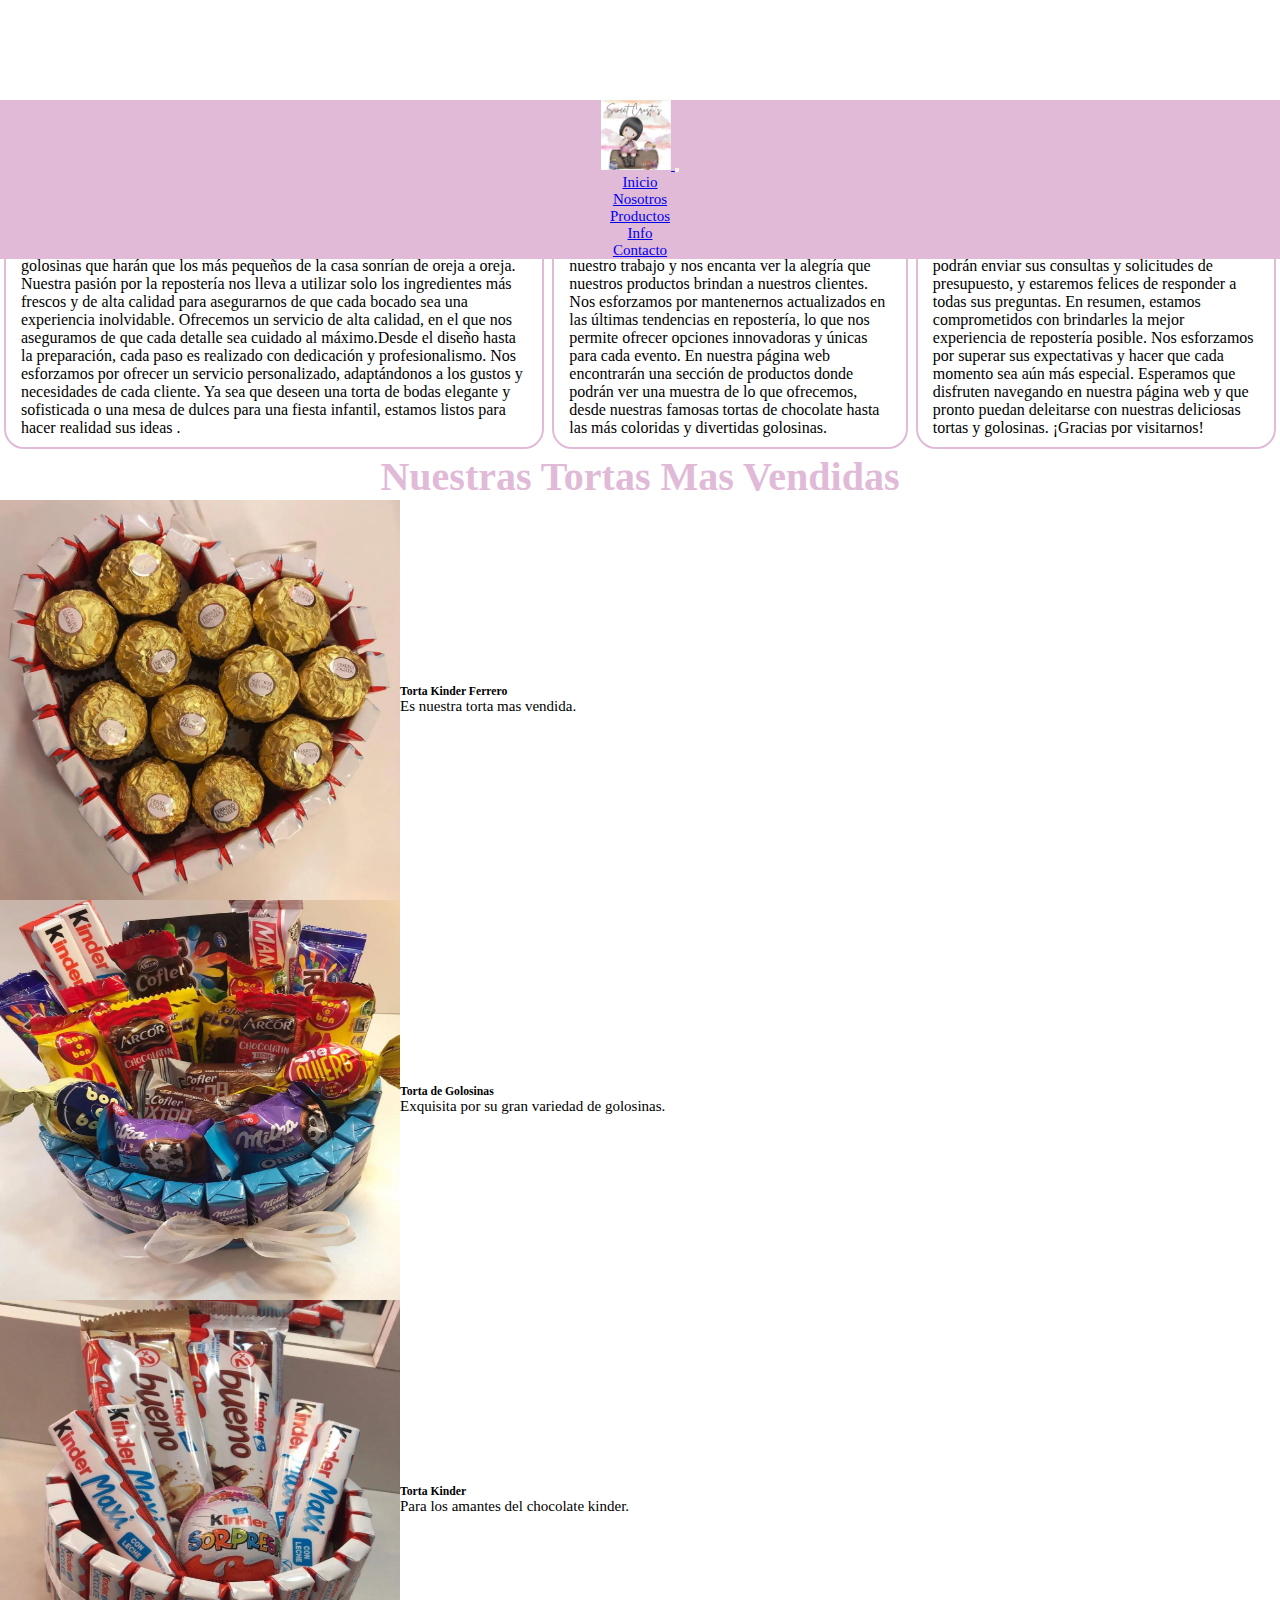
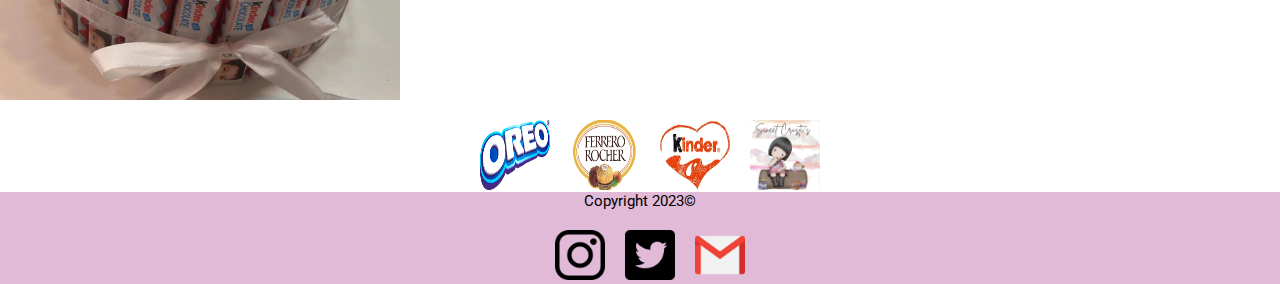
<file: index.html>
<!DOCTYPE html>
<html lang="en">
<head>
    <meta charset="UTF-8">
    <meta http-equiv="X-UA-Compatible" content="IE=edge">
    <meta name="viewport" content="width=device-width, initial-scale=1.0">
    <meta name="description" content="Emprendimiento de tortas y golosinas de Jonathan">
    <meta name="keywords" content="Tortas, Dulces, Golosinas, Dulces artesanales, Postres">
    <title>Sweet Cristis</title>

    <!-- favicon -->

    <link rel="icon" type="image/png" sizes="32x32" href="./Favicon/favicon-32x32.png">

    <!-- Google Fonts -->
    <link rel="preconnect" href="https://fonts.googleapis.com">
    <link rel="preconnect" href="https://fonts.gstatic.com" crossorigin>
    <link href="https://fonts.googleapis.com/css2?family=Roboto&display=swap" rel="stylesheet">

    <!-- Bootstrap -->
    <link href="https://cdn.jsdelivr.net/npm/bootstrap@5.3.0-alpha1/dist/css/bootstrap.min.css" rel="stylesheet" integrity="sha384-GLhlTQ8iRABdZLl6O3oVMWSktQOp6b7In1Zl3/Jr59b6EGGoI1aFkw7cmDA6j6gD" crossorigin="anonymous">
    
    <!-- Css Main -->
    <link rel="stylesheet" href="./css/styles.css">
</head>
<body class="container-fluid">
    <header class="row header--container">
        <nav class="navbar navbar-expand-lg body-tertiary nav--style">
            <div class="container-fluid">
                <a class="navbar-brand" href="/index.html">
                    <img src="./img/Sweet.webp" alt="sweet cristis logo" class="logo">
                </a>
                <button class="navbar-toggler" type="button" data-bs-toggle="collapse" data-bs-target="#navbarNav" aria-controls="navbarNav" aria-expanded="false" aria-label="Toggle navigation">
                    <span class="navbar-toggler-icon"></span>
                </button>
                <div class="collapse navbar-collapse" id="navbarNav">
                    <ul class="navbar-nav">
                    <li class="nav-item">
                        <a class="nav-link active" aria-current="page" href="./index.html">Inicio</a>
                    </li>
                    <li class="nav-item">
                        <a class="nav-link" href="./pages/nosotros.html">Nosotros</a>
                    </li>
                    <li class="nav-item">
                        <a class="nav-link" href="./pages/productos.html">Productos</a>
                    </li>
                    <li class="nav-item">
                        <a class="nav-link" href="./pages/info.html">Info</a>
                    </li>
                    <li class="nav-item">
                        <a class="nav-link" href="./pages/contacto.html">Contacto</a>
                    </li>
                    </ul>
                </div>
            </div>
        </nav>
    </header>
        <main class="row">  
            <section class="row index--section">
                <h1>Bienvenidos</h1>
                <article class="col-xxl-12 col-xl-12 col-lg-12 col-md-12 col-sm-12 flex--container">
                    <div  class="col-xxl-4 col-xl-4 col-lg-4 col-md-12 col-sm-12 text--div">
                        <p>
                        Bienvenidos a nuestra página web dedicada a la repostería creativa y deliciosa. Nos enorgullece presentarles nuestro emprendimiento de tortas y golosinas, donde podrán encontrar una amplia variedad de opciones para satisfacer su antojo dulce. Desde tortas personalizadas para cualquier ocasión hasta golosinas que harán que los más pequeños de la casa sonrían de oreja a oreja. Nuestra pasión por la repostería nos lleva a utilizar solo los ingredientes más frescos y de alta calidad para asegurarnos de que cada bocado sea una experiencia inolvidable.
                        Ofrecemos un servicio de alta calidad, en el que nos aseguramos de que cada detalle sea cuidado al máximo.Desde el diseño hasta la preparación, cada paso es realizado con dedicación y profesionalismo. Nos esforzamos por ofrecer un servicio personalizado, adaptándonos a los gustos y necesidades de cada cliente. Ya sea que deseen una torta de bodas elegante y sofisticada o una mesa de dulces para una fiesta infantil, estamos listos para hacer realidad sus ideas     .
                        </p>
                    </div>
                    <div  class="col-xxl-4 col-xl-4 col-lg-4 col-md-12 col-sm-12 text--div">
                        <p>
                        Nuestro equipo de trabajo está conformado por expertos en el área de la repostería, quienes cuentan con años de experiencia en la creación de tortas y golosinas deliciosas. Nos apasiona nuestro trabajo y nos encanta ver la alegría que nuestros productos brindan a nuestros clientes. Nos esforzamos por mantenernos actualizados en las últimas tendencias en repostería, lo que nos permite ofrecer opciones innovadoras y únicas para cada evento.
                        En nuestra página web encontrarán una sección de productos donde podrán ver una muestra de lo que ofrecemos, desde nuestras famosas tortas de chocolate hasta las más coloridas y divertidas golosinas.
                        </p>
                    </div>
                    <div  class="col-xxl-4 col-xl-4 col-lg-4 col-md-12 col-sm-12 text--div">
                        <p>
                        Además, en nuestra sección de servicios podrán conocer en detalle todo lo que ofrecemos, desde la decoración hasta la entrega a domicilio. También contamos con una sección de contacto, donde podrán enviar sus consultas y solicitudes de presupuesto, y estaremos felices de responder a todas sus preguntas.
                        En resumen, estamos comprometidos con brindarles la mejor experiencia de repostería posible. Nos esforzamos por superar sus expectativas y hacer que cada momento sea aún más especial. Esperamos que disfruten navegando en nuestra página web y que pronto puedan deleitarse con nuestras deliciosas tortas y golosinas. ¡Gracias por visitarnos!
                        </p>
                    </div>
                </article>
            </section>
            <section class="row">  
                <h2>Nuestras Tortas Mas Vendidas</h2>
                <article class="col-xxl-4 col-xl-4 col-lg-4 col-md-6 col-sm-12 mt-3">
                    <div class="card">
                        <div class="div--card">
                            <img src="./img/torta.webp" class="card-img-top" alt="Torta kinder ferrero">
                        </div>
                        <div class="card-body">
                            <h3 class="card-title">Torta Kinder Ferrero</h3>
                            <p class="card-text">Es nuestra torta mas vendida.</p>
                        </div>
                    </div>
                </article>
                <article  class="col-xxl-4 col-xl-4 col-lg-4 col-md-6 col-sm-12 mt-3">
                    <div class="card">
                        <div class="div--card">
                            <img src="./img/torta1.webp" class="card-img-top" alt="Torta de golosinas">
                        </div>
                        <div class="card-body">
                            <h3 class="card-title">Torta de Golosinas</h3>
                            <p class="card-text">Exquisita por su gran variedad de golosinas.</p>
                        </div>
                    </div>
                </article>
                <article  class="col-xxl-4 col-xl-4 col-lg-4 col-md-12 mt-3">
                    <div class="card">
                        <div class="div--card">
                            <img src="./img/torta2.webp" class="card-img-top" alt="Torta kinder">
                        </div>
                        <div class="card-body">
                            <h3 class="card-title">Torta Kinder</h3>
                            <p class="card-text">Para los amantes del chocolate kinder.</p>
                        </div>
                    </div>
                </article>
            </section>
            <section class="row">
                <article class="col-xxl-12 col-xl-12 col-lg-12 col-md-12">
                    <ul class="img--container">
                        <li class="img--section"><img src="./img/oreo-logo.webp" alt="logo oreo" class="oreo"></a></li>
                        <li class="img--section"><img src="./img/Ferrero-logo.webp" alt="logo ferrero" class="ferrero"></li>
                        <li class="img--section"><img src="./img/Kinder-logo.webp" alt="kinder loggio" class="kinder"></li>
                        <li class="img--section"><img src="./img/Sweet.webp" alt="Sweetcristis logo" class="sweet"></li>
                    </ul>
                </article>
            </section>
            </main>
            <footer class="row">
                <p class="copy">Copyright 2023©</p>
                <div class="col-xxl-12 col-xl-12 col-lg-12 col-md-12 div--footer">
                    <ul class="img_ul">
                        <li class="img_footer"><a href="https://www.instagram.com/" target="_blank"><img src="./img/Ig-logo.webp" alt="instagram loco" class="ig_logo"></a></li>
                        <li class="img_footer"><a href="https://twitter.com/" target="_blank"><img src="./img/Twitter-logo.webp" alt="twitter logo" class="tw_logo"></a></li>  
                        <li class="img_footer"><a href="https://www.google.com/intl/es-419/gmail/about/" target="_blank"><img src="./img/gmail_logo.webp" alt="gmail logo" class="gmail_logo"></a></li>
                    </ul>
                </div>
            </footer>
            <!-- Bootrstrap js -->
    <script src="https://cdn.jsdelivr.net/npm/bootstrap@5.3.0-alpha1/dist/js/bootstrap.bundle.min.js" integrity="sha384-w76AqPfDkMBDXo30jS1Sgez6pr3x5MlQ1ZAGC+nuZB+EYdgRZgiwxhTBTkF7CXvN" crossorigin="anonymous"></script>
</body> 
</html>
</file>
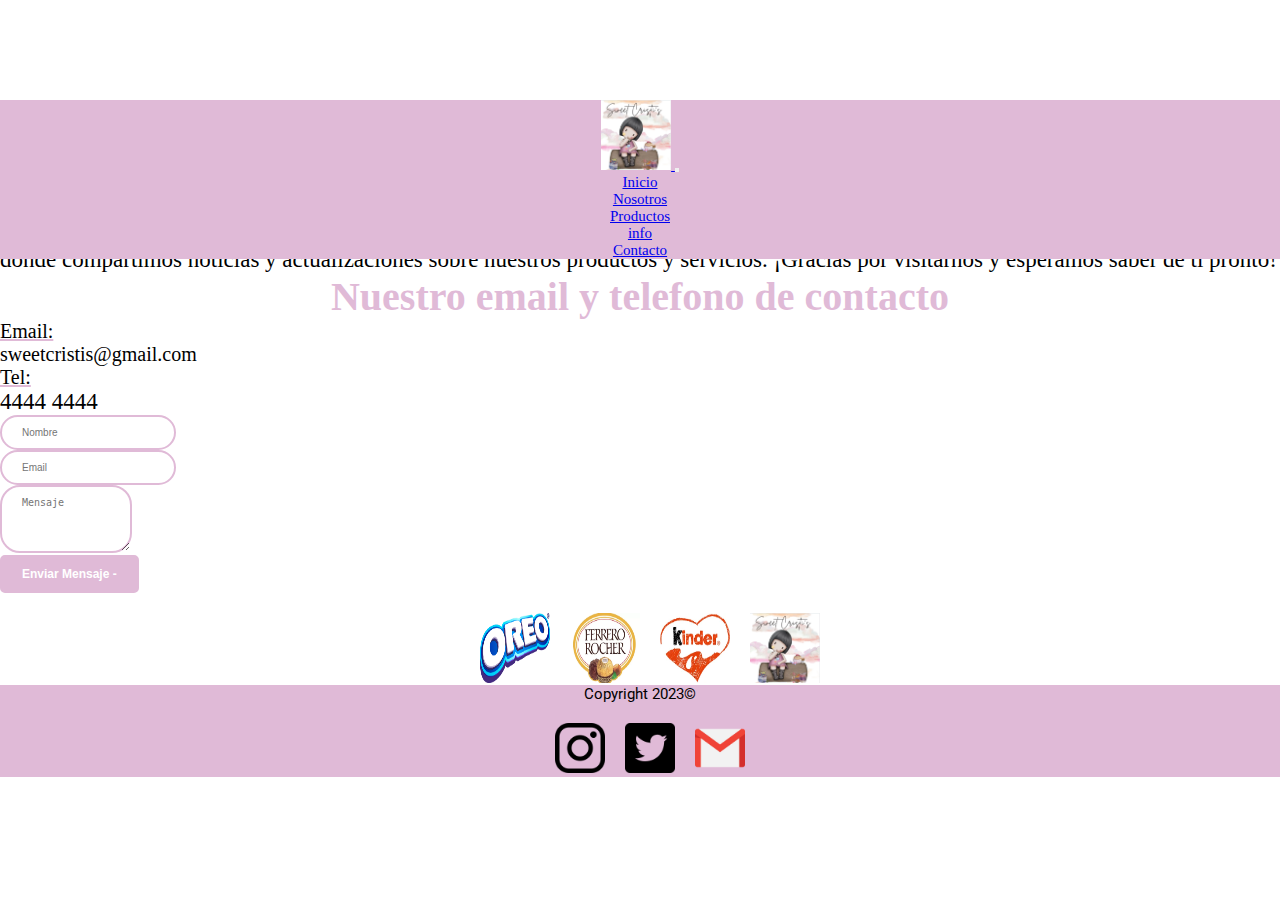
<file: pages/contacto.html>
<!DOCTYPE html>
<html lang="en">
<head>
    <meta charset="UTF-8">
    <meta http-equiv="X-UA-Compatible" content="IE=edge">
    <meta name="viewport" content="width=device-width, initial-scale=1.0">
    <meta name="description" content="Contacto, mail, numero y redes sociales del emprendimiento de tortas y golosinas de Jonathan">
    <meta name="keywords" content="Email, Contacto, Redes sociales, Gmail, Facebook, Twitter">
    <title>Contacto</title>

    <!-- favicon -->

    <link rel="icon" type="image/png" sizes="32x32" href="../Favicon/favicon-32x32.png">

    <!-- Google Fonts -->
    <link rel="preconnect" href="https://fonts.googleapis.com">
    <link rel="preconnect" href="https://fonts.gstatic.com" crossorigin>
    <link href="https://fonts.googleapis.com/css2?family=Roboto&display=swap" rel="stylesheet">

    <!-- Bootstrap -->
    <link href="https://cdn.jsdelivr.net/npm/bootstrap@5.3.0-alpha1/dist/css/bootstrap.min.css" rel="stylesheet" integrity="sha384-GLhlTQ8iRABdZLl6O3oVMWSktQOp6b7In1Zl3/Jr59b6EGGoI1aFkw7cmDA6j6gD" crossorigin="anonymous">
    
    <!-- Css Main -->
    <link rel="stylesheet" href="../css/styles.css">
</head>
<body class="container-fluid">
    <header class="row header--container">
        <nav class="navbar navbar-expand-lg body-tertiary nav--style">
            <div class="container-fluid">
                <a class="navbar-brand" href="/index.html">
                    <img src="../img/Sweet.webp" alt="sweet cristis logo" class="logo">
                </a>
                <button class="navbar-toggler" type="button" data-bs-toggle="collapse" data-bs-target="#navbarNav" aria-controls="navbarNav" aria-expanded="false" aria-label="Toggle navigation">
                    <span class="navbar-toggler-icon"></span>
                </button>
                <div class="collapse navbar-collapse" id="navbarNav">
                    <ul class="navbar-nav">
                    <li class="nav-item">
                        <a class="nav-link" href="../index.html">Inicio</a>
                    </li>
                    <li class="nav-item">
                        <a class="nav-link" href="./nosotros.html">Nosotros</a>
                    </li>
                    <li class="nav-item">
                        <a class="nav-link" href="./productos.html">Productos</a>
                    </li>
                    <li class="nav-item">
                        <a class="nav-link" href="./info.html">info</a>
                    </li>
                    <li class="nav-item">
                        <a class="nav-link active" aria-current="page" href="./contacto.html">Contacto</a>
                    </li>
                    </ul>
                </div>
            </div>
        </nav>
    </header>
    <main class="row">
        <section class="row index--section">
            <article class="col-xxl-12 col-xl-12 col-lg-12 col-md-12 col-sm-12">
                <h1>Contactate</h1>
                <p class="p--contacto">¡Hola Estamos encantados de que hayas visitado nuestra página web. Si tienes alguna pregunta, comentario o sugerencia, no dudes en ponerte en contacto con nosotros.
                    Puedes escribirnos a nuestro correo electrónico o llenar el formulario de contacto que se encuentra en nuestra página web. Nos aseguraremos de responder a tu mensaje lo antes posible.
                    También puedes encontrarnos en las redes sociales, donde compartimos noticias y actualizaciones sobre nuestros productos y servicios.
                    ¡Gracias por visitarnos y esperamos saber de ti pronto!</p>
                    <h2 class="sub--all"> Nuestro email y telefono de contacto </h2>
                    <p class="p--sub">Email:</p> 
                    <p class="p--contacto"></p>sweetcristis@gmail.com</p>
                    <p class="p--sub    ">Tel:</p>
                    <p class="p--contacto">4444 4444</p>
                <p>
                </p>
                </article>
        </section>
        <section class="row">
            <div class="col-xxl-12 col-xl-12 col-lg-12 col-md-12 col-sm-12">
                <input class="form-control" placeholder="Nombre" name="Name" id="Name" required="" type="text">
            </div>
            <div class="col-xxl-12 col-xl-12 col-lg-12 col-md-12 col-sm-12">
                <input class="form-control" placeholder="Email" name="Email" id="Email" required="" type="email">
            </div>
            <div class="col-xxl-12 col-xl-12 col-lg-12 col-md-12 col-sm-12">
                <textarea class="form-control" placeholder="Mensaje" name="Message" id="Message" cols="12" rows="4"></textarea>
            </div>
            <div class="form-group col-xxl-12 col-xl-12 col-lg-12 col-md-12 col-sm-12 text-center pt-15">                                               
                <button class="btn btn--primary btn--block buttonhov" type="submit"> <strong> Enviar Mensaje - </strong> </button>                                            
            </div>
        </section>
        <section class="row">
            <article class="col-xxl-12 col-xl-12 col-lg-12 col-md-12 col-sm-12">
                <ul class="img--container">
                    <li class="img--section"><img src="../img/oreo-logo.webp" alt="logo oreo" class="oreo"></a></li>
                    <li class="img--section"><img src="../img/Ferrero-logo.webp" alt="logo ferrero" class="ferrero"></li>
                    <li class="img--section"><img src="../img/Kinder-logo.webp" alt="kinder logo" class="kinder"></li>
                    <li class="img--section"><img src="../img/Sweet.webp" alt="Sweetcristis logo" class="sweet"></li>
                </ul>
            </article>
        </section>
    </main>
    <footer class="row">
        <p class="copy">Copyright 2023©</p>
        <div class="col-xxl-12 col-xl-12 col-lg-12 col-md-12 col-sm-12 div--footer">
            <ul class="img_ul">
                <li class="img_footer"><a href="https://www.instagram.com/" target="_blank"><img src="../img/Ig-logo.webp" alt="instagram logo" class="ig_logo"></a></li>
                <li class="img_footer"><a href="https://twitter.com/" target="_blank"><img src="../img/Twitter-logo.webp" alt="twitter logo" class="tw_logo"></a></li>  
                <li class="img_footer"><a href="https://www.google.com/intl/es-419/gmail/about/" target="_blank"><img src="../img/gmail_logo.webp" alt="gmail logo" class="gmail_logo"></a></li>
            </ul>
        </div>
    </footer>
    <!-- Bootrstrap js -->
    <script src="https://cdn.jsdelivr.net/npm/bootstrap@5.3.0-alpha1/dist/js/bootstrap.bundle.min.js" integrity="sha384-w76AqPfDkMBDXo30jS1Sgez6pr3x5MlQ1ZAGC+nuZB+EYdgRZgiwxhTBTkF7CXvN" crossorigin="anonymous"></script>
</body>
</html>
</file>
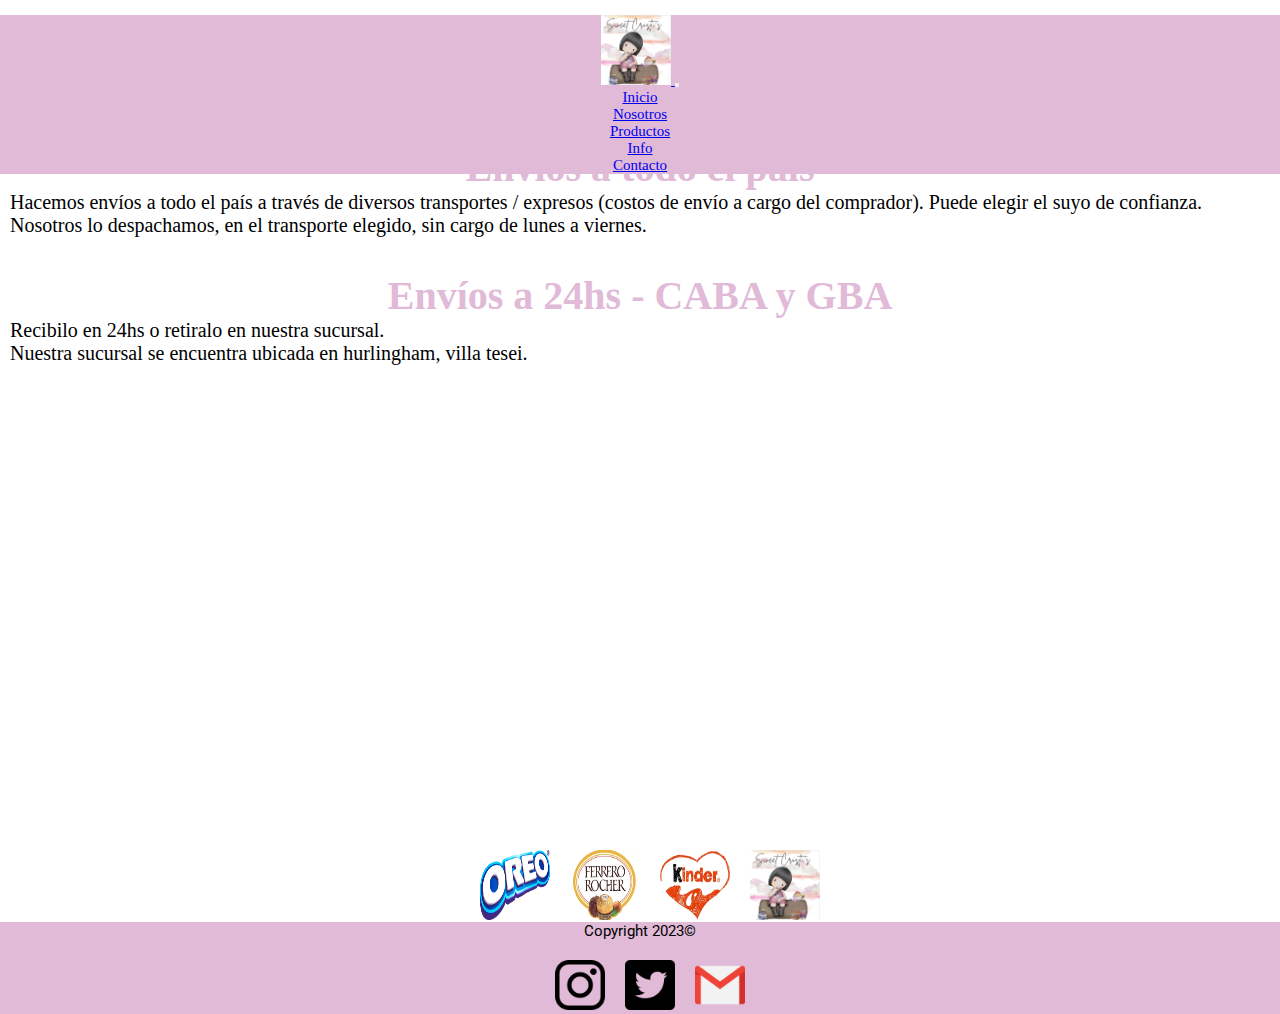
<file: pages/info.html>
<!DOCTYPE html>
<html lang="en">
<head>
    <meta charset="UTF-8">
    <meta http-equiv="X-UA-Compatible" content="IE=edge">
    <meta name="viewport" content="width=device-width, initial-scale=1.0">
    <meta name="description" content="Envios a buenos aires y gba,toda la informacion sobre envios del emprendimiento de tortas y golosinas de Jonathan">
    <meta name="keywords" content="Envios, Hurlingham, CABA, GBA, Transporte">
    <title>Info</title>

    <!-- favicon -->

    <link rel="icon" type="image/png" sizes="32x32" href="../Favicon/favicon-32x32.png">

    <!-- Google Fonts -->
    <link rel="preconnect" href="https://fonts.googleapis.com">
    <link rel="preconnect" href="https://fonts.gstatic.com" crossorigin>
    <link href="https://fonts.googleapis.com/css2?family=Roboto&display=swap" rel="stylesheet">

    <!-- Bootstrap -->
    <link href="https://cdn.jsdelivr.net/npm/bootstrap@5.3.0-alpha1/dist/css/bootstrap.min.css" rel="stylesheet" integrity="sha384-GLhlTQ8iRABdZLl6O3oVMWSktQOp6b7In1Zl3/Jr59b6EGGoI1aFkw7cmDA6j6gD" crossorigin="anonymous">
    
    <!-- Css Main -->
    <link rel="stylesheet" href="../css/styles.css">
</head>
<body class="container-fluid">
    <header class="row header--container">
        <nav class="navbar navbar-expand-lg body-tertiary nav--style">
            <div class="container-fluid">
                <a class="navbar-brand" href="/index.html">
                    <img src="../img/Sweet.webp" alt="sweet cristis logo" class="logo">
                </a>
                <button class="navbar-toggler" type="button" data-bs-toggle="collapse" data-bs-target="#navbarNav" aria-controls="navbarNav" aria-expanded="false" aria-label="Toggle navigation">
                    <span class="navbar-toggler-icon"></span>
                </button>
                <div class="collapse navbar-collapse" id="navbarNav">
                    <ul class="navbar-nav">
                    <li class="nav-item">
                        <a class="nav-link" href="../index.html">Inicio</a>
                    </li>
                    <li class="nav-item">
                        <a class="nav-link" href="./nosotros.html">Nosotros</a>
                    </li>
                    <li class="nav-item">
                        <a class="nav-link" href="./productos.html">Productos</a>
                    </li>
                    <li class="nav-item">
                        <a class="nav-link active" aria-current="page" href="./info.html">Info</a>
                    </li>
                    <li class="nav-item">
                        <a class="nav-link" href="./contacto.html">Contacto</a>
                    </li>
                    </ul>
                </div>
            </div>
        </nav>
        </header>
        <main class="row">
            <section class="row info--section">
                <h1 class="margin--h1">Envios</h1>
                <article class="col-xxl-12 col-xl-12 col-lg-12 col-md-12 col-sm-12">
                    <h2 class="text-start">Envíos a todo el país</h2>
                    <p>Hacemos envíos a todo el país a través de diversos transportes / expresos (costos de envío a cargo del comprador). Puede elegir el suyo de confianza. Nosotros lo despachamos, en el transporte elegido, sin cargo de lunes a viernes.</p>
                </article>
            </section>
            <section class="row info--section">
                <article class="col-xxl-12 col-xl-12 col-lg-12 col-md-12 col-sm-12 ">
                    <h2 class="text-start">Envíos a 24hs - CABA y GBA</h2>
                    <p>Recibilo en 24hs o retiralo en nuestra sucursal.</p>
                    <p>Nuestra sucursal se encuentra ubicada en hurlingham, villa tesei.</p>
                </article>
                <section class="row">
                    <article class="col-xxl-12 col-xl-12 col-lg-12 col-md-12 col-sm-12">
                        <div class="div--iframe">
                            <iframe src="https://www.google.com/maps/embed?pb=!1m18!1m12!1m3!1d3283.734469174958!2d-58.63545604890717!3d-34.610875380361705!2m3!1f0!2f0!3f0!3m2!1i1024!2i768!4f13.1!3m3!1m2!1s0x95bcb8d815e435f3%3A0x32c48c69ca33120d!2sAmanda%20Allen%20435%2C%20Villa%20Tesei%2C%20Provincia%20de%20Buenos%20Aires!5e0!3m2!1ses-419!2sar!4v1675018207505!5m2!1ses-419!2sar" width="600" height="450" style="border:0;" allowfullscreen="" loading="lazy" referrerpolicy="no-referrer-when-downgrade" class="inframe--img"></iframe>
                        </div>
                    </article>
                </section>
            </section>
            <section class="row">
                <article class="col-xxl-12 col-xl-12 col-lg-12 col-md-12 col-sm-12">
                    <ul class="img--container">
                        <li class="img--section"><img src="../img/oreo-logo.webp" alt="logo oreo" class="oreo"></a></li>
                        <li class="img--section"><img src="../img/Ferrero-logo.webp" alt="logo ferrero" class="ferrero"></li>
                        <li class="img--section"><img src="../img/Kinder-logo.webp" alt="kinder logo" class="kinder"></li>
                        <li class="img--section"><img src="../img/Sweet.webp" alt="Sweetcristis logo" class="sweet"></li>
                    </ul>
                </article>
            </section>
        </main>
        <footer class="row">
            <p class="copy">Copyright 2023©</p>
            <div class="col-xxl-12 col-xl-12 col-lg-12 col-md-12 col-sm-12 div--footer">
                <ul class="img_ul">
                    <li class="img_footer"><a href="https://www.instagram.com/" target="_blank"><img src="../img/Ig-logo.webp" alt="instagram logo" class="ig_logo"></a></li>
                    <li class="img_footer"><a href="https://twitter.com/" target="_blank"><img src="../img/Twitter-logo.webp" alt="twitter logo" class="tw_logo"></a></li>  
                    <li class="img_footer"><a href="https://www.google.com/intl/es-419/gmail/about/" target="_blank"><img src="../img/gmail_logo.webp" alt="gmail logo" class="gmail_logo"></a></li>
                </ul>
            </div>
        </footer>
    <!-- Bootrstrap js -->
    <script src="https://cdn.jsdelivr.net/npm/bootstrap@5.3.0-alpha1/dist/js/bootstrap.bundle.min.js" integrity="sha384-w76AqPfDkMBDXo30jS1Sgez6pr3x5MlQ1ZAGC+nuZB+EYdgRZgiwxhTBTkF7CXvN" crossorigin="anonymous"></script>
</body>
</html>
</file>
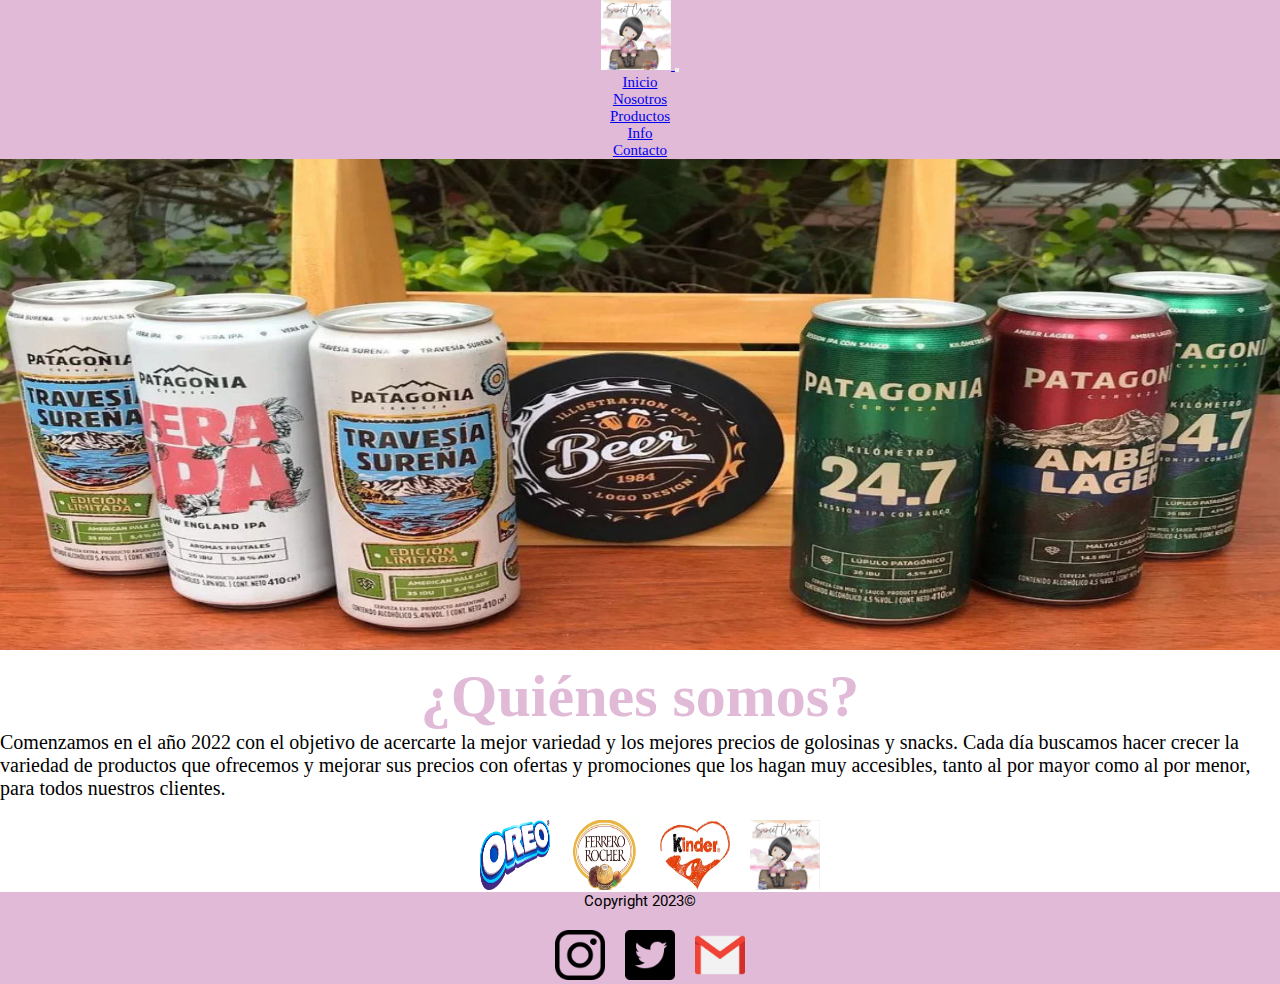
<file: pages/nosotros.html>
<!DOCTYPE html>
<html lang="en">
<head>
    <meta charset="UTF-8">
    <meta http-equiv="X-UA-Compatible" content="IE=edge">
    <meta name="viewport" content="width=device-width, initial-scale=1.0">
    <meta name="description" content="Todo sobre nosotros, informacion del emprendimiento de tortas y golosinas de Jonathan">
    <meta name="keywords" content="Variedad, Precios, Ofertas, Golosinas, Tortas, Dulces">
    <title>Nosotros</title>

    <!-- favicon -->

    <link rel="icon" type="image/png" sizes="32x32" href="../Favicon/favicon-32x32.png">

    <!-- Google Fonts -->
    <link rel="preconnect" href="https://fonts.googleapis.com">
    <link rel="preconnect" href="https://fonts.gstatic.com" crossorigin>
    <link href="https://fonts.googleapis.com/css2?family=Roboto&display=swap" rel="stylesheet">

    <!-- Bootstrap -->
    <link href="https://cdn.jsdelivr.net/npm/bootstrap@5.3.0-alpha1/dist/css/bootstrap.min.css" rel="stylesheet" integrity="sha384-GLhlTQ8iRABdZLl6O3oVMWSktQOp6b7In1Zl3/Jr59b6EGGoI1aFkw7cmDA6j6gD" crossorigin="anonymous">

    <!-- Css Main -->
    <link rel="stylesheet" href="../css/styles.css">
</head>
<body class="container-fluid">
    <header class="row header--container">
        <nav class="navbar navbar-expand-lg body-tertiary nav--style">
            <div class="container-fluid">
                <a class="navbar-brand" href="/index.html">
                    <img src="../img/Sweet.webp" alt="sweet cristis logo" class="logo">
                </a>
                <button class="navbar-toggler" type="button" data-bs-toggle="collapse" data-bs-target="#navbarNav" aria-controls="navbarNav" aria-expanded="false" aria-label="Toggle navigation">
                    <span class="navbar-toggler-icon"></span>
                </button>
                <div class="collapse navbar-collapse" id="navbarNav">
                    <ul class="navbar-nav">
                    <li class="nav-item">
                        <a class="nav-link" href="../index.html">Inicio</a>
                    </li>
                    <li class="nav-item">
                        <a class="nav-link active" aria-current="page" href="./nosotros.html">Nosotros</a>
                    </li>
                    <li class="nav-item">
                        <a class="nav-link" href="./productos.html">Productos</a>
                    </li>
                    <li class="nav-item">
                        <a class="nav-link" href="./info.html">Info</a>
                    </li>
                    <li class="nav-item">
                        <a class="nav-link" href="./contacto.html">Contacto</a>
                    </li>
                    </ul>
                </div>
            </div>
        </nav>
        </header>
        <main class="row">
            <div  class="col-xxl-12 col-xl-12 col-lg-12 col-md-12 col-sm-12 container_div">
                <img src="../img/cajonpatagonia.webp" alt="cajon patagonia" class="img_cajonp">
            </div>
            <section class="row all--section">
                <article class="col-xxl-12 col-xl-12 col-lg-12 col-md-12 col-sm-12">
                    <h1>¿Quiénes somos?</h1>
                    <div>
                        <p> Comenzamos en el año 2022 con el objetivo de acercarte la mejor variedad y los mejores precios de golosinas y snacks.
                            Cada día buscamos hacer crecer la variedad de productos que ofrecemos y mejorar sus precios con ofertas y promociones que los hagan muy accesibles, tanto al por mayor como al por menor, para todos nuestros clientes.
                        </p>
                    </div>
                </article>
            </section>
            <section class="row">
                <article class="col-xxl-12 col-xl-12 col-lg-12 col-md-12 col-sm-12">
                    <ul class="img--container">
                        <li class="img--section"><img src="../img/oreo-logo.webp" alt="logo oreo" class="oreo"></a></li>
                        <li class="img--section"><img src="../img/Ferrero-logo.webp" alt="logo ferrero" class="ferrero"></li>
                        <li class="img--section"><img src="../img/Kinder-logo.webp" alt="kinder logo" class="kinder"></li>
                        <li class="img--section"><img src="../img/Sweet.webp" alt="Sweetcristis logo" class="sweet"></li>
                    </ul>
                </article>
            </section>
        </main>
        <footer class="row">
            <p class="copy">Copyright 2023©</p>
            <div class="col-xxl-12 col-xl-12 col-lg-12 col-md-12 col-sm-12 div--footer div--footer">
                <ul class="img_ul">
                    <li class="img_footer"><a href="https://www.instagram.com/" target="_blank"><img src="../img/Ig-logo.webp" alt="instagram logo" class="ig_logo"></a></li>
                    <li class="img_footer"><a href="https://twitter.com/" target="_blank"><img src="../img/Twitter-logo.webp" alt="twitter logo" class="tw_logo"></a></li>  
                    <li class="img_footer"><a href="https://www.google.com/intl/es-419/gmail/about/" target="_blank"><img src="../img/gmail_logo.webp" alt="gmail logo" class="gmail_logo"></a></li>
                </ul>
            </div>
        </footer>
    <!-- Bootrstrap js -->
    <script src="https://cdn.jsdelivr.net/npm/bootstrap@5.3.0-alpha1/dist/js/bootstrap.bundle.min.js" integrity="sha384-w76AqPfDkMBDXo30jS1Sgez6pr3x5MlQ1ZAGC+nuZB+EYdgRZgiwxhTBTkF7CXvN" crossorigin="anonymous"></script>
</body>
</html>
</file>
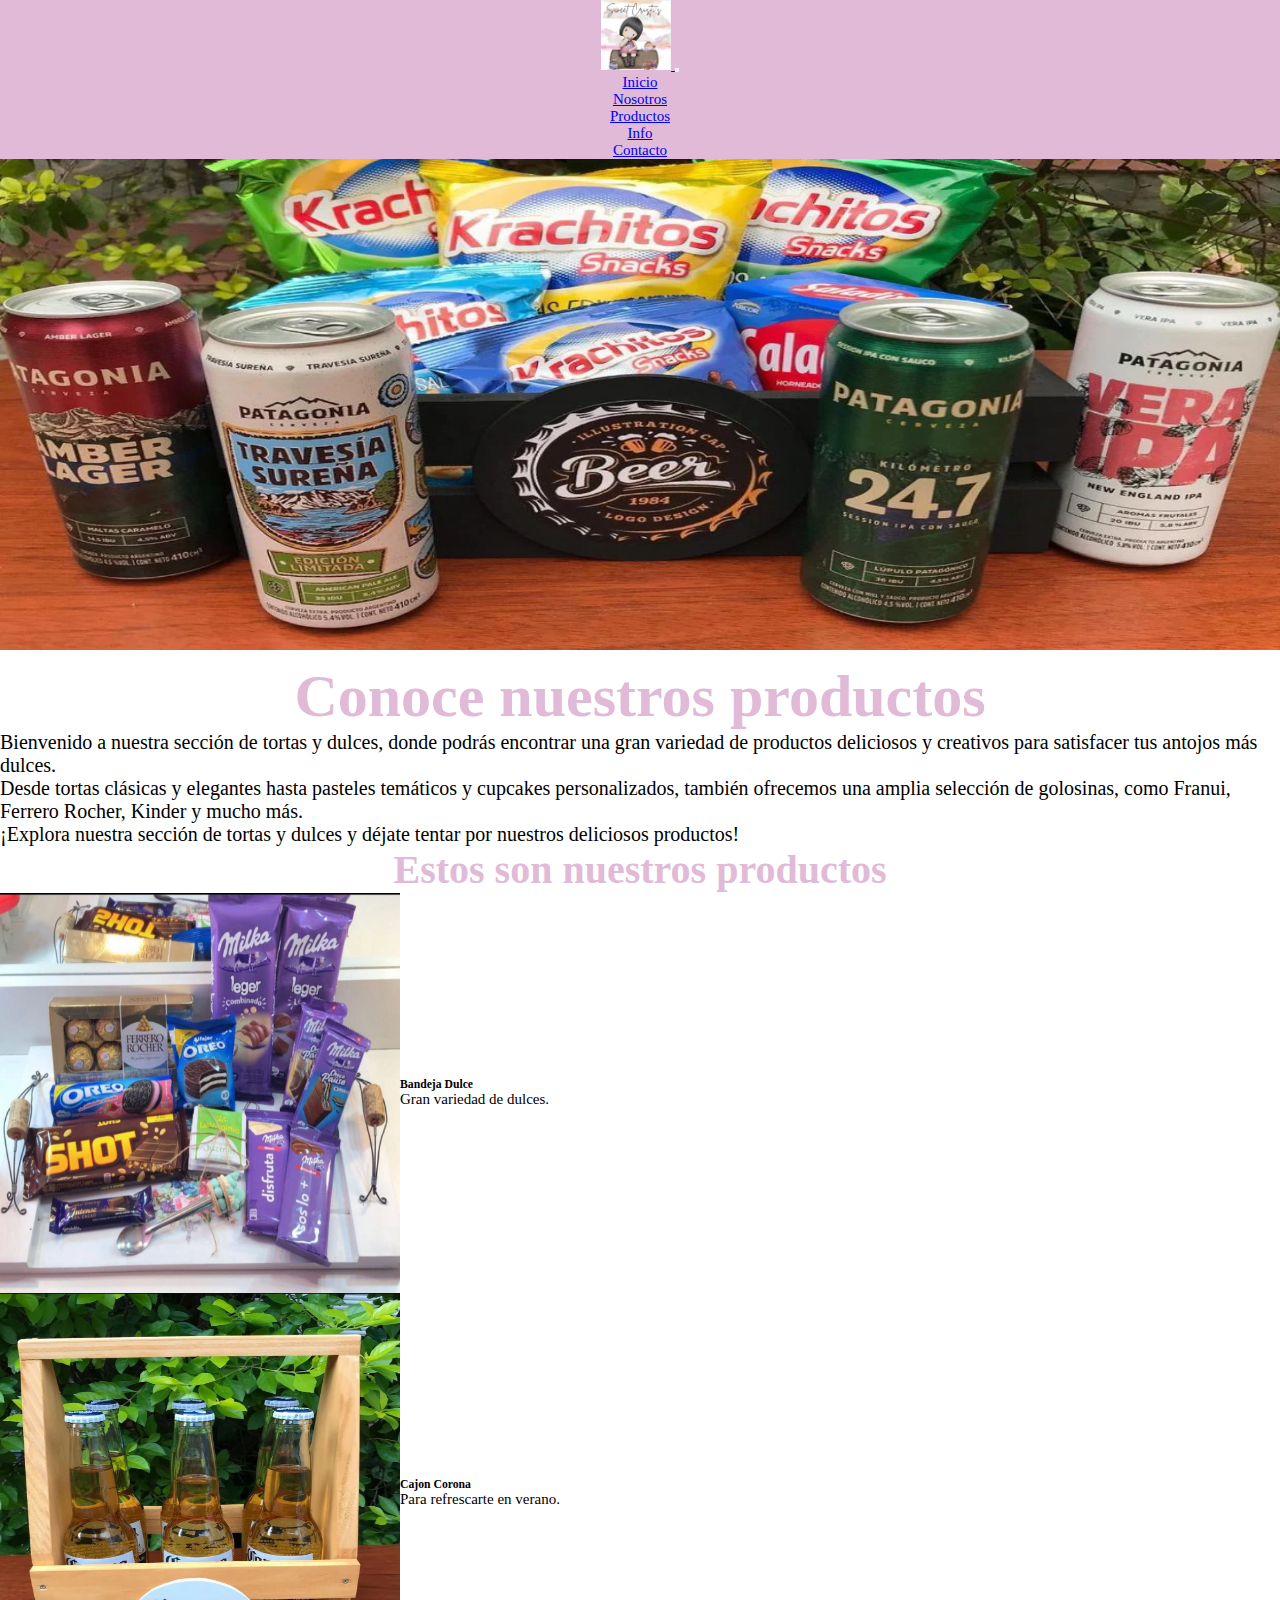
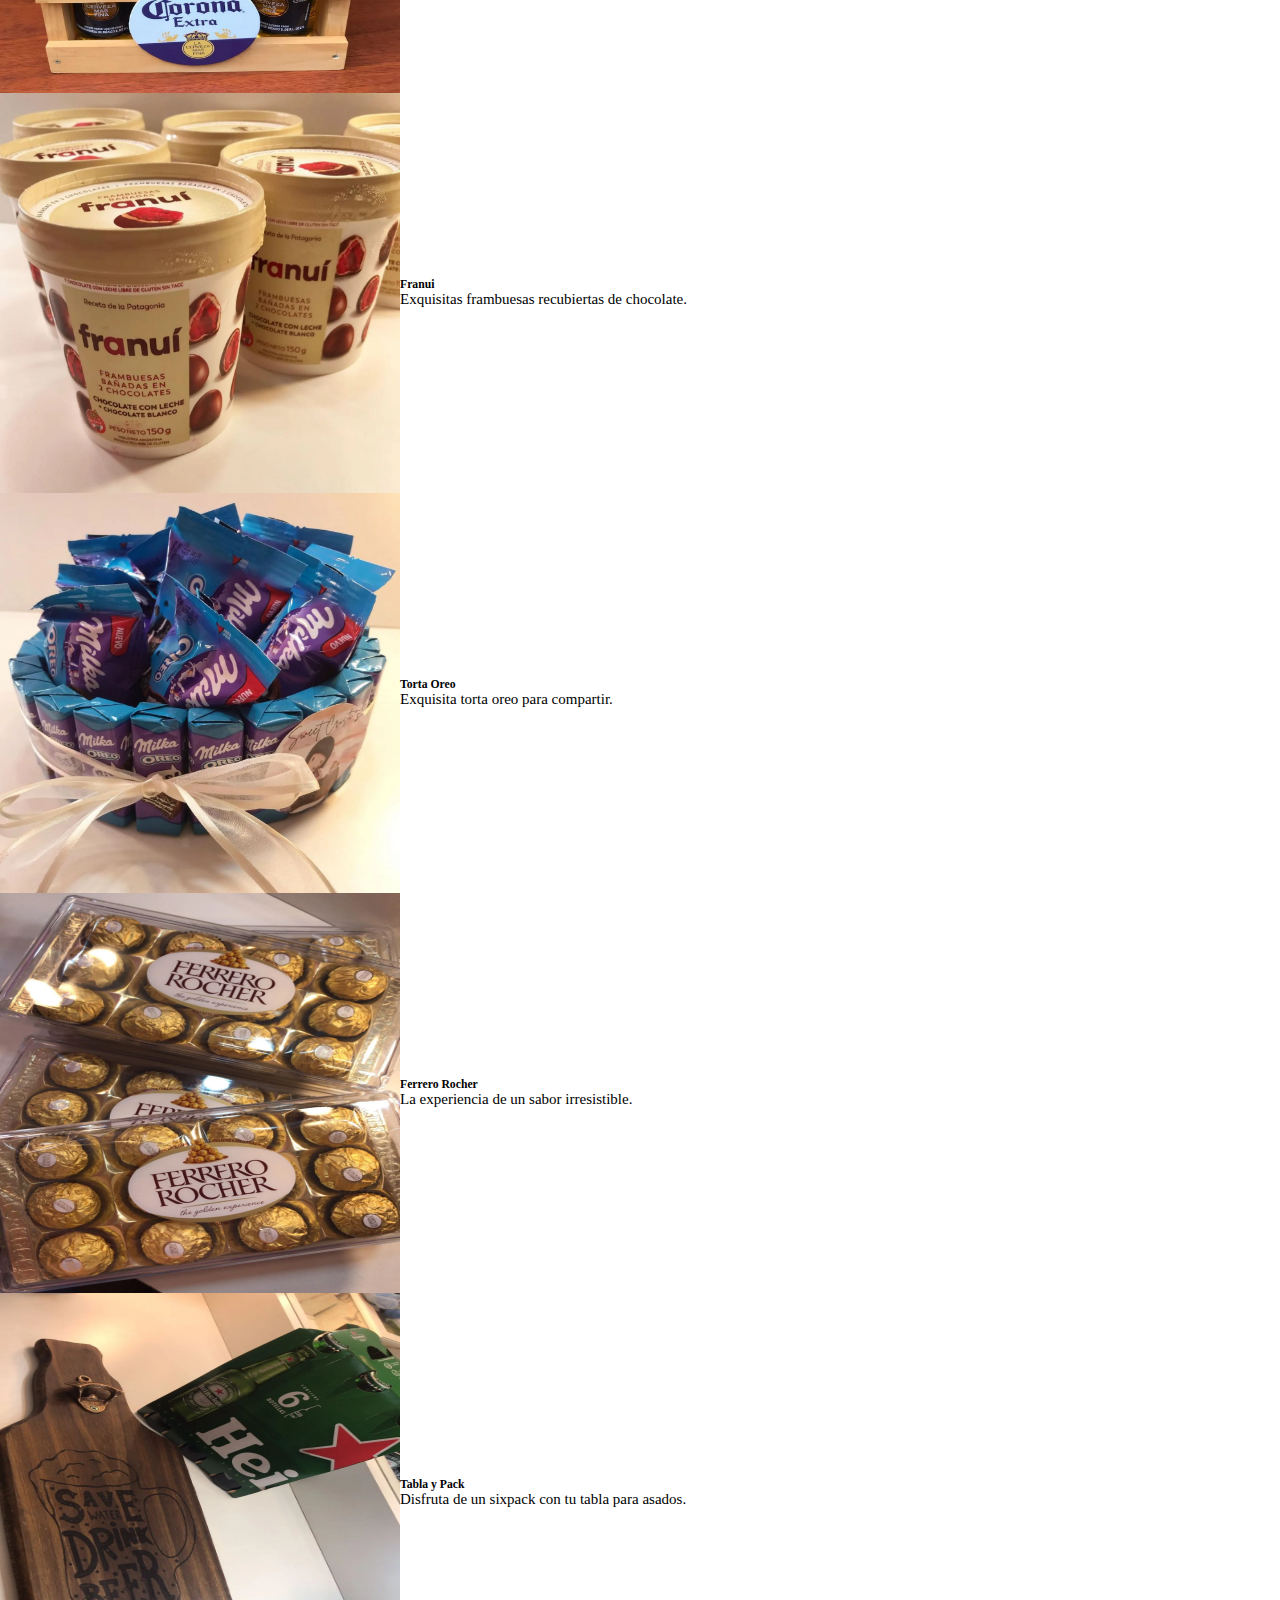
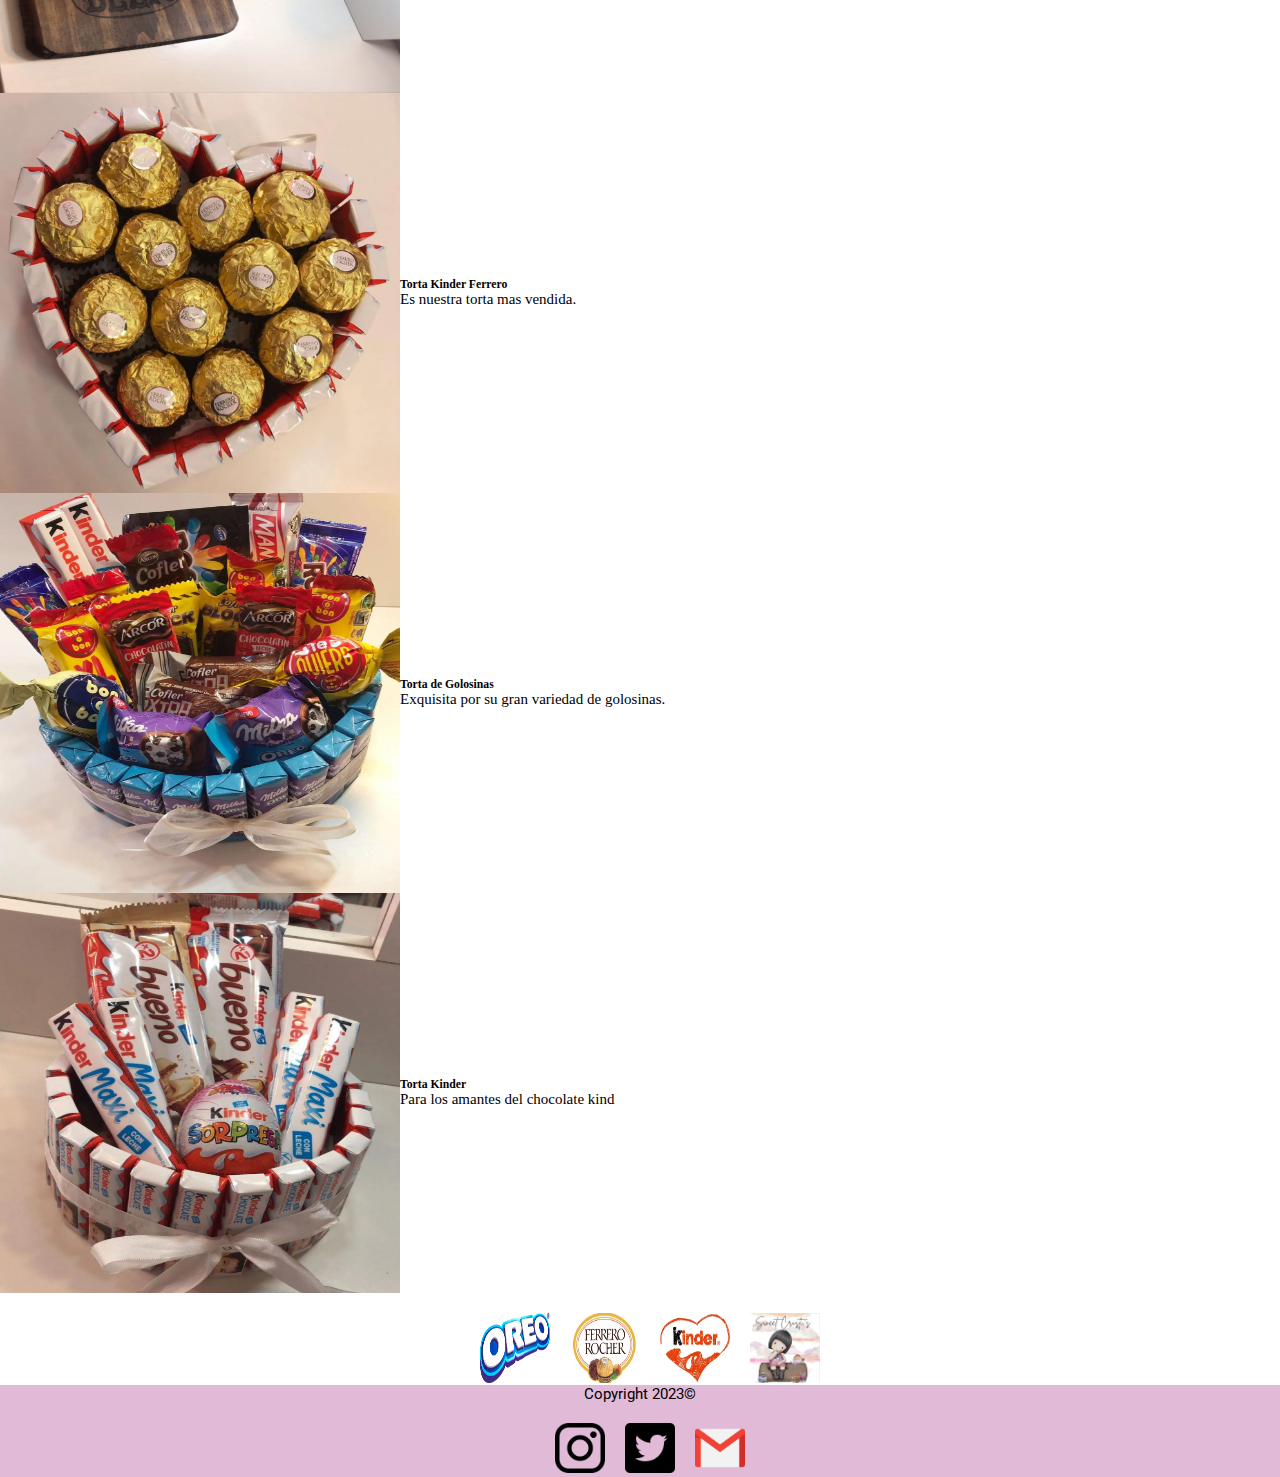
<file: pages/productos.html>
<!DOCTYPE html>
<html lang="en">
<head>
    <meta charset="UTF-8">
    <meta http-equiv="X-UA-Compatible" content="IE=edge">
    <meta name="viewport" content="width=device-width, initial-scale=1.0">
    <meta name="description" content="Nuestras opciones de primera calidad, productos del emprendimiento de tortas y golosinas de Jonathan">
    <meta name="keywords" content="Tortas, Dulces, Postres, Oreo, Franui, kinder, Ferrero">
    <title>Productos</title>

    <!-- favicon -->

    <link rel="icon" type="image/png" sizes="32x32" href="../Favicon/favicon-32x32.png">

    <!-- Google Fonts -->
    <link rel="preconnect" href="https://fonts.googleapis.com">
    <link rel="preconnect" href="https://fonts.gstatic.com" crossorigin>
    <link href="https://fonts.googleapis.com/css2?family=Roboto&display=swap" rel="stylesheet">

    <!-- Bootstrap -->
    <link href="https://cdn.jsdelivr.net/npm/bootstrap@5.3.0-alpha1/dist/css/bootstrap.min.css" rel="stylesheet" integrity="sha384-GLhlTQ8iRABdZLl6O3oVMWSktQOp6b7In1Zl3/Jr59b6EGGoI1aFkw7cmDA6j6gD" crossorigin="anonymous">

    <!-- Css Main -->
    <link rel="stylesheet" href="../css/styles.css">
</head>
<body class="container-fluid">
    <header class="row header--container">
        <nav class="navbar navbar-expand-lg body-tertiary nav--style">
            <div class="container-fluid">
                <a class="navbar-brand" href="/index.html">
                    <img src="../img/Sweet.webp" alt="sweet cristis logo" class="logo">
                </a>
                <button class="navbar-toggler" type="button" data-bs-toggle="collapse" data-bs-target="#navbarNav" aria-controls="navbarNav" aria-expanded="false" aria-label="Toggle navigation">
                    <span class="navbar-toggler-icon"></span>
                </button>
                <div class="collapse navbar-collapse" id="navbarNav">
                    <ul class="navbar-nav">
                    <li class="nav-item">
                        <a class="nav-link" href="../index.html">Inicio</a>
                    </li>
                    <li class="nav-item">
                        <a class="nav-link" href="./nosotros.html">Nosotros</a>
                    </li>
                    <li class="nav-item">
                        <a class="nav-link active" aria-current="page" href="./productos.html">Productos</a>
                    </li>
                    <li class="nav-item">
                        <a class="nav-link" href="./info.html">Info</a>
                    </li>
                    <li class="nav-item">
                        <a class="nav-link" href="./contacto.html">Contacto</a>
                    </li>
                    </ul>
                </div>
            </div>
        </nav>
        </header>
        <main class="row grid--main">
            <div class="col-xxl-12 col-xl-12 col-lg-12 col-md-12 col-sm-12 container_div">
                <img src="../img/cajonypapas.webp" alt="cajon y papas" class="img_cajonp">
            </div>
            <section class="row all--section">
                <article class="col-xxl-12 col-xl-12 col-lg-12 col-md-12 col-sm-12 mt-3">
                    <h1>Conoce nuestros productos</h1>
                    <p>Bienvenido a nuestra sección de tortas y dulces, donde podrás encontrar una gran variedad de productos deliciosos y creativos para satisfacer tus antojos más dulces.</p>
                    <p>Desde tortas clásicas y elegantes hasta pasteles temáticos y cupcakes personalizados, también ofrecemos una amplia selección de golosinas, como Franui, Ferrero Rocher, Kinder y mucho más.</p>
                    <p>¡Explora nuestra sección de tortas y dulces y déjate tentar por nuestros deliciosos productos!</p>
                </article>
            </section>
            <section class="row">
                <h2>Estos son nuestros productos</h2>
                <article class="col-xxl-4 col-xl-4 col-lg-4 col-md-6 col-sm-12 mt-3">
                    <div class="card">
                        <div class="div--card">
                            <img src="../img/bandejadulce.webp" class="card-img-top" alt="bandeja dulce">
                        </div>
                        <div class="card-body">
                            <h3 class="card-title">Bandeja Dulce</h3>
                            <p class="card-text">Gran variedad de dulces.</p>
                        </div>
                    </div>
                </article>
                <article  class="col-xxl-4 col-xl-4 col-lg-4 col-md-6 col-sm-12 mt-3">
                    <div class="card">
                        <div class="div--card">
                            <img src="../img/cajoncorona.webp" class="card-img-top" alt="cajon corona">
                        </div>
                        <div class="card-body">
                            <h3 class="card-title">Cajon Corona</h3>
                            <p class="card-text">Para refrescarte en verano.</p>
                        </div>
                    </div>
                </article>
                <article  class="col-xxl-4 col-xl-4 col-lg-4 col-md-6 mt-3">
                    <div class="card">
                        <div class="div--card">
                            <img src="../img/franui.webp" class="card-img-top" alt="Franui">
                        </div>
                        <div class="card-body">
                            <h3 class="card-title">Franui</h3>
                            <p class="card-text">Exquisitas frambuesas recubiertas de chocolate.</p>
                        </div>
                    </div>
                </article>
                <article class="col-xxl-4 col-xl-4 col-lg-4 col-md-6 col-sm-12 mt-3">
                    <div class="card">
                        <div class="div--card">
                            <img src="../img/tortaoreo.webp" class="card-img-top" alt="Torta oreo">
                        </div>
                        <div class="card-body">
                            <h3 class="card-title">Torta Oreo</h3>
                            <p class="card-text">Exquisita torta oreo para compartir.</p>
                        </div>
                    </div>
                </article>
                <article  class="col-xxl-4 col-xl-4 col-lg-4 col-md-6 col-sm-12 mt-3">
                    <div class="card">
                        <div class="div--card">
                            <img src="../img/ferrerp.webp" class="card-img-top" alt="Ferrero">
                        </div>
                        <div class="card-body">
                            <h3 class="card-title">Ferrero Rocher</h3>
                            <p class="card-text">La experiencia de un sabor irresistible.</p>
                        </div>
                    </div>
                </article>
                <article  class="col-xxl-4 col-xl-4 col-lg-4 col-md-6 mt-3">
                    <div class="card">
                        <div class="div--card">
                            <img src="../img/tablaypack.webp" class="card-img-top" alt="Tabla">
                        </div>
                        <div class="card-body">
                            <h3 class="card-title">Tabla y Pack</h3>
                            <p class="card-text">Disfruta de un sixpack con tu tabla para asados.</p>
                        </div>
                    </div>
                </article>
                <article class="col-xxl-4 col-xl-4 col-lg-4 col-md-6 col-sm-12 mt-3">
                    <div class="card">
                        <div class="div--card">
                            <img src="../img/torta.webp" class="card-img-top" alt="Torta kinder ferrero">
                        </div>
                        <div class="card-body">
                            <h3 class="card-title">Torta Kinder Ferrero</h3>
                            <p class="card-text">Es nuestra torta mas vendida.</p>
                        </div>
                    </div>
                </article>
                <article  class="col-xxl-4 col-xl-4 col-lg-4 col-md-6 col-sm-12 mt-3">
                    <div class="card">
                        <div class="div--card">
                            <img src="../img/torta1.webp" class="card-img-top" alt="Torta de golosinas">
                        </div>
                        <div class="card-body">
                            <h3 class="card-title">Torta de Golosinas</h3>
                            <p class="card-text">Exquisita por su gran variedad de golosinas.</p>
                        </div>
                    </div>
                </article>
                <article  class="col-xxl-4 col-xl-4 col-lg-4 col-md-12 mt-3">
                    <div class="card">
                        <div class="div--card">
                            <img src="../img/torta2.webp" class="card-img-top" alt="Torta kinder">
                        </div>
                        <div class="card-body">
                            <h3 class="card-title">Torta Kinder</h3>
                            <p class="card-text">Para los amantes del chocolate kind</p>
                        </div>
                    </div>
                </article>
            </section>
            <section class="row">
                <article class="col-xxl-12 col-xl-12 col-lg-12 col-md-12 col-sm-12">
                    <ul class="img--container">
                        <li class="img--section"><img src="../img/oreo-logo.webp" alt="logo oreo" class="oreo"></a></li>
                        <li class="img--section"><img src="../img/Ferrero-logo.webp" alt="logo ferrero" class="ferrero"></li>
                        <li class="img--section"><img src="../img/Kinder-logo.webp" alt="kinder logo" class="kinder"></li>
                        <li class="img--section"><img src="../img/Sweet.webp" alt="Sweetcristis logo" class="sweet"></li>
                    </ul>
                </article>
            </section>
        </main>
        <footer class="row">
            <p class="copy">Copyright 2023©</p>
            <div class="col-xxl-12 col-xl-12 col-lg-12 col-md-12 col-sm-12 div--footer">
                <ul class="img_ul">
                    <li class="img_footer"><a href="https://www.instagram.com/" target="_blank"><img src="../img/Ig-logo.webp" alt="instagram logo" class="ig_logo"></a></li>
                    <li class="img_footer"><a href="https://twitter.com/" target="_blank"><img src="../img/Twitter-logo.webp" alt="twitter logo" class="tw_logo"></a></li>  
                    <li class="img_footer"><a href="https://www.google.com/intl/es-419/gmail/about/" target="_blank"><img src="../img/gmail_logo.webp" alt="gmail logo" class="gmail_logo"></a></li>
                </ul>
            </div>
        </footer>
    <!-- Bootrstrap js -->
    <script src="https://cdn.jsdelivr.net/npm/bootstrap@5.3.0-alpha1/dist/js/bootstrap.bundle.min.js" integrity="sha384-w76AqPfDkMBDXo30jS1Sgez6pr3x5MlQ1ZAGC+nuZB+EYdgRZgiwxhTBTkF7CXvN" crossorigin="anonymous"></script>
</body>
</html>
</file>
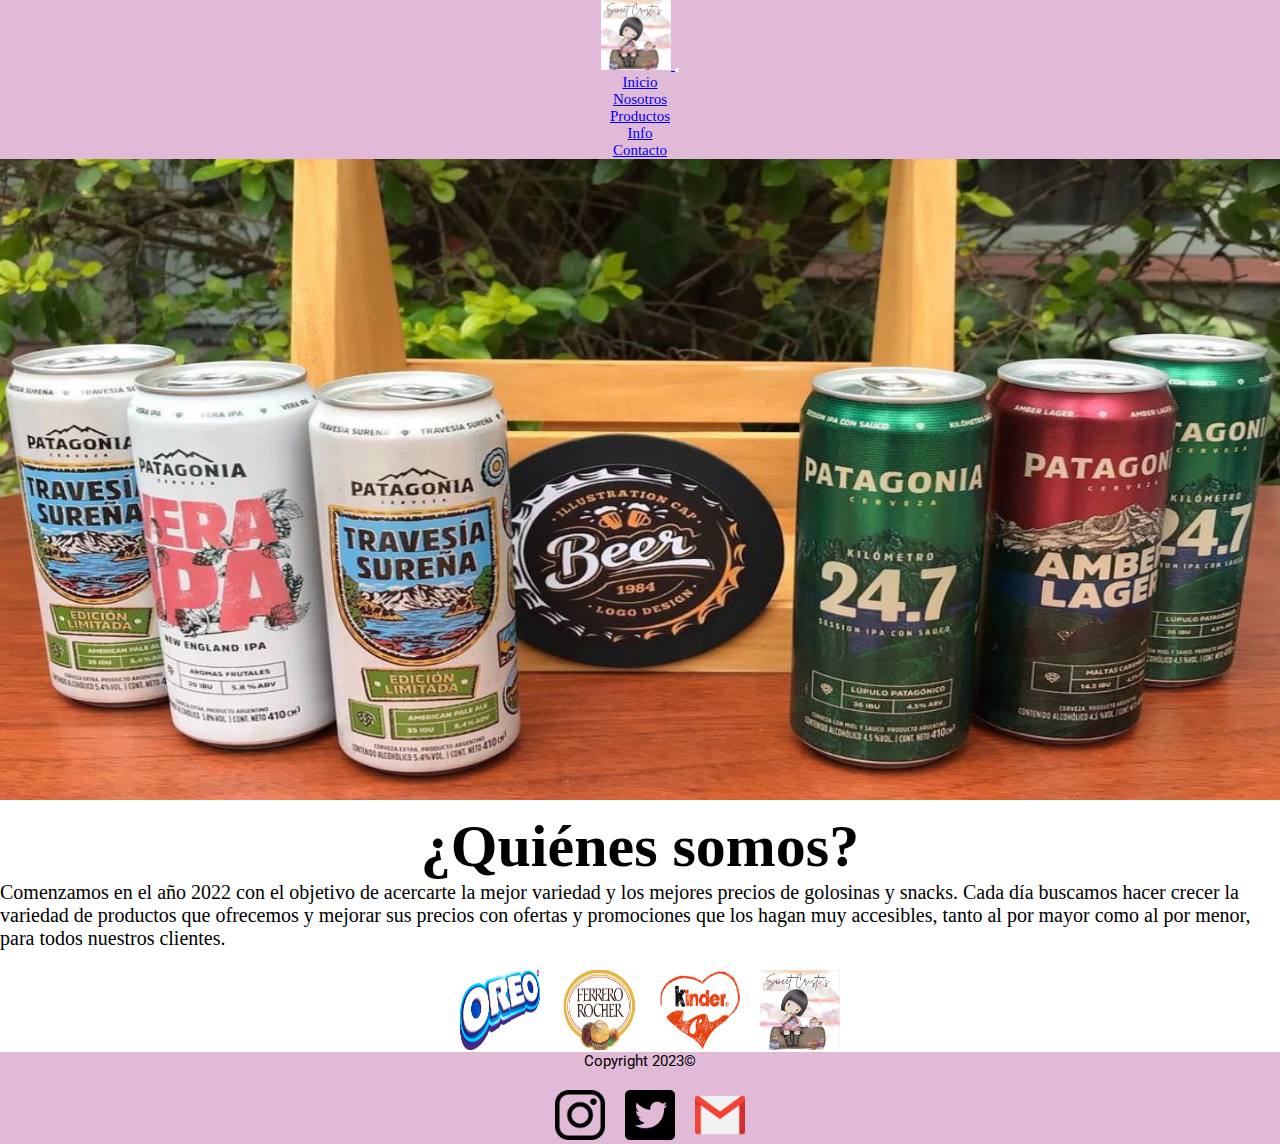
<file: pages/sobreNosotros.html>
<!DOCTYPE html>
<html lang="en">
<head>
    <meta charset="UTF-8">
    <meta http-equiv="X-UA-Compatible" content="IE=edge">
    <meta name="viewport" content="width=device-width, initial-scale=1.0">
    <title>Nosotros</title>

    <!-- favicon -->

    <link rel="icon" type="image/png" sizes="32x32" href="../Favicon/favicon-32x32.png">

    <!-- Google Fonts -->
    <link rel="preconnect" href="https://fonts.googleapis.com">
    <link rel="preconnect" href="https://fonts.gstatic.com" crossorigin>
    <link href="https://fonts.googleapis.com/css2?family=Roboto&display=swap" rel="stylesheet">

    <!-- Bootstrap -->
    <link href="https://cdn.jsdelivr.net/npm/bootstrap@5.3.0-alpha1/dist/css/bootstrap.min.css" rel="stylesheet" integrity="sha384-GLhlTQ8iRABdZLl6O3oVMWSktQOp6b7In1Zl3/Jr59b6EGGoI1aFkw7cmDA6j6gD" crossorigin="anonymous">

    <!-- Css Main -->
    <link rel="stylesheet" href="../css/estilos.css">
</head>
<body class="container-fluid">
    <header class="row header--container">
        <nav class="navbar navbar-expand-lg body-tertiary nav--style">
            <div class="container-fluid">
                <a class="navbar-brand" href="/index.html">
                    <img src="../img/Sweet.jpeg" alt="sweet cristis logo" class="logo">
                </a>
                <button class="navbar-toggler" type="button" data-bs-toggle="collapse" data-bs-target="#navbarNav" aria-controls="navbarNav" aria-expanded="false" aria-label="Toggle navigation">
                    <span class="navbar-toggler-icon"></span>
                </button>
                <div class="collapse navbar-collapse" id="navbarNav">
                    <ul class="navbar-nav">
                    <li class="nav-item">
                        <a class="nav-link" href="../index.html">Inicio</a>
                    </li>
                    <li class="nav-item">
                        <a class="nav-link active" aria-current="page" href="./sobreNosotros.html">Nosotros</a>
                    </li>
                    <li class="nav-item">
                        <a class="nav-link" href="./productos.html">Productos</a>
                    </li>
                    <li class="nav-item">
                        <a class="nav-link" href="./info.html">Info</a>
                    </li>
                    <li class="nav-item">
                        <a class="nav-link" href="./contacto.html">Contacto</a>
                    </li>
                    </ul>
                </div>
            </div>
        </nav>
        </header>
        <main class="row grid--main">
            <div  class="col-xxl-12 col-xl-12 col-lg-12 col-md-12 col-sm-12 container_div">
                <img src="../img/cajonpatagonia.jpeg" alt="cajon patagonia" class="img_cajonp">
            </div>
            <section class="row all--section">
                <article class="col-xxl-12 col-xl-12 col-lg-12 col-md-12 col-sm-12">
                    <h1>¿Quiénes somos?</h1>
                    <div>
                        <p> Comenzamos en el año 2022 con el objetivo de acercarte la mejor variedad y los mejores precios de golosinas y snacks.
                            Cada día buscamos hacer crecer la variedad de productos que ofrecemos y mejorar sus precios con ofertas y promociones que los hagan muy accesibles, tanto al por mayor como al por menor, para todos nuestros clientes.
                        </p>
                    </div>
                </article>
            </section>
            <section class="row">
                <article class="col-xxl-12 col-xl-12 col-lg-12 col-md-12 col-sm-12">
                    <ul class="img--container">
                        <li class="img--section"><img src="../img/oreo-logo.png" alt="logo oreo" class="oreo"></a></li>
                        <li class="img--section"><img src="../img/Ferrero-logo.png" alt="logo ferrero" class="ferrero"></li>
                        <li class="img--section"><img src="../img/Kinder-logo.png" alt="kinder logo" class="kinder"></li>
                        <li class="img--section"><img src="../img/Sweet.jpeg" alt="Sweetcristis logo" class="sweet"></li>
                    </ul>
                </article>
            </section>
        </main>
        <footer class="row">
            <p class="copy">Copyright 2023©</p>
            <div class="col-xxl-12 col-xl-12 col-lg-12 col-md-12 col-sm-12 div--footer div--footer">
                <ul class="img_ul">
                    <li class="img_footer"><a href="https://www.instagram.com/" target="_blank"><img src="../img/Ig-logo.png" alt="instagram logo" class="ig_logo"></a></li>
                    <li class="img_footer"><a href="https://twitter.com/" target="_blank"><img src="../img/Twitter-logo.png" alt="twitter logo" class="tw_logo"></a></li>  
                    <li class="img_footer"><a href="https://www.google.com/intl/es-419/gmail/about/" target="_blank"><img src="../img/gmail_logo.png" alt="gmail logo" class="gmail_logo"></a></li>
                </ul>
            </div>
        </footer>
    <!-- Bootrstrap js -->
    <script src="https://cdn.jsdelivr.net/npm/bootstrap@5.3.0-alpha1/dist/js/bootstrap.bundle.min.js" integrity="sha384-w76AqPfDkMBDXo30jS1Sgez6pr3x5MlQ1ZAGC+nuZB+EYdgRZgiwxhTBTkF7CXvN" crossorigin="anonymous"></script>
</body>
</html>
</file>
<file: css/styles.css>
/* globales */
* {
  margin: 0;
  padding: 0;
  box-sizing: border-box;
}

html {
  font-size: 62.5%;
}

/* INDEX */
.header--container {
  background-color: #E0BAD7;
  width: 100%;
  position: fixed;
  z-index: 1000;
}
.header--container .nav--style {
  font-size: 1.5rem;
  text-align: center;
}
.header--container .logo {
  height: 70px;
  width: 70px;
}

/* Section 1 */
.index--section {
  margin-top: 100px;
  font-size: 2rem;
}

h1 {
  font-size: 6rem;
  text-align: center;
  color: #E0BAD7;
}

.flex--container {
  display: flex;
  justify-content: space-between;
}
.flex--container .text--div {
  border: 2px solid #E0BAD7;
  border-radius: 20px;
  margin: 4px;
  padding: 10px 15px;
  font-size: 16px;
}

/* section 2 */
h2 {
  font-size: 4rem;
  text-align: center;
  color: #E0BAD7;
}

.card {
  display: flex;
  align-items: center;
}
.card:hover {
  transform: scale(1.1);
  z-index: 1;
}
.card .card-text {
  font-size: 15px;
}

.div--card {
  width: 400px;
  height: 400px;
}

.card-img-top {
  width: 400px;
  height: 400px;
}

/* section 3 */
.img--container {
  display: flex;
  justify-content: center;
  height: 100%;
  list-style: none;
}

.img--section {
  margin-top: 2rem;
  margin-left: 2rem;
}
.img--section .oreo {
  height: 80px;
  width: 80px;
}
.img--section .ferrero {
  height: 80px;
  width: 80px;
}
.img--section .kinder {
  height: 80px;
  width: 80px;
}
.img--section .sweet {
  height: 80px;
  width: 80px;
}

/* Nosotros */
.all--section {
  margin-top: 10px;
  font-size: 2rem;
}

.container_div {
  width: 100%;
}
.container_div .img_cajonp {
  width: 100%;
  height: 650px;
}

/* INFO */
.info--section {
  font-size: 2rem;
  padding: 10px;
}
.info--section .margin--h1 {
  margin-top: 50px;
}

.inframe--img {
  width: 100%;
}

/* CONTACTO */
.info--section {
  margin-top: 15px;
}

.p--contacto {
  font-size: 23px;
}

.p--sub {
  text-decoration: underline;
  text-decoration-color: #E0BAD7;
}

.sub--all {
  font-size: 40px;
}

.form-control {
  background-color: white;
  border: 2px solid #E0BAD7;
  border-radius: 20px;
  padding: 10px 20px;
  font-size: 10px;
}

.buttonhov {
  background-color: #E0BAD7;
  color: #fff;
  border: 2px solid #E0BAD7;
  border-radius: 5px;
  padding: 10px 20px;
  font-size: 12px;
}
.buttonhov:hover {
  background-color: #E0BAD7;
}

/* footer */
footer {
  background-color: #E0BAD7;
  font-family: "Roboto", sans-serif;
  font-size: 1.5em;
  height: 100%;
}
footer .div--footer {
  height: 100%;
  display: flex;
  justify-content: space-evenly;
  list-style: none;
}

.img_ul {
  display: flex;
  justify-content: center;
  height: 100%;
  list-style: none;
}
.img_ul .img_footer {
  height: 100%;
  margin-top: 2rem;
  margin-left: 2rem;
}
.img_ul .img_footer .ig_logo {
  height: 50px;
  width: 50px;
}
.img_ul .img_footer .tw_logo {
  height: 50px;
  width: 50px;
}
.img_ul .img_footer .gmail_logo {
  height: 50px;
  width: 50px;
}

.copy {
  text-align: center;
}

/* INDEX RESPONSIVE (1200px)*/
@media screen and (max-width: 1200px) {
  .logo {
    width: 60px;
    height: 60px;
  }
  p {
    font-size: 1em;
  }
  h1 {
    font-size: 4em;
    text-align: center;
  }
  h2 {
    font-size: 3em;
  }
  .card {
    display: flex;
    align-items: center;
    height: 100%;
  }
  .div--card {
    width: 180px;
    height: 180px;
  }
  .card-img-top {
    width: 180px;
    height: 180px;
  }
  .img--container {
    padding-top: 10px;
    padding-bottom: 10px;
    display: flex;
    justify-content: center;
    list-style: none;
  }
}
.img--section {
  margin-top: 2rem;
  margin-left: 2rem;
  /* footer */
}
.img--section .oreo {
  height: 70px;
  width: 70px;
}
.img--section .ferrero {
  height: 70px;
  width: 70px;
}
.img--section .kinder {
  height: 70px;
  width: 70px;
}
.img--section .sweet {
  height: 70px;
  width: 70px;
}
.img--section .ig_logo {
  height: 40px;
  width: 40px;
}
.img--section .tw_logo {
  height: 40px;
  width: 40px;
}
.img--section .gmail_logo {
  height: 40px;
  width: 40px;
}

/* INDEX RESPONSIVE (992px)*/
@media screen and (max-width: 992px) {
  .flex--container {
    display: block;
  }
  p {
    font-size: 1em;
  }
  h1 {
    font-size: 3em;
  }
  h2 {
    font-size: 2em;
  }
  .card {
    display: flex;
    align-items: center;
    height: 100%;
  }
  .card:hover {
    transform: none;
  }
  .div--card {
    width: 60px;
    height: 60px;
  }
  .card-img-top {
    width: 60px;
    height: 60px;
  }
  .img--container {
    padding-top: 10px;
    padding-bottom: 10px;
    display: flex;
    justify-content: center;
    list-style: none;
  }
  .img--container .img--section {
    margin-top: 2rem;
    margin-left: 2rem;
  }
  .img--container .img--section .oreo {
    height: 60px;
    width: 60px;
  }
  .img--container .img--section .ferrero {
    height: 60px;
    width: 60px;
  }
  .img--container .img--section .kinder {
    height: 60px;
    width: 60px;
  }
  .img--container .img--section .sweet {
    height: 60px;
    width: 60px;
  }
  /* footer */
  .ig_logo {
    height: 40px;
    width: 40px;
  }
  .tw_logo {
    height: 40px;
    width: 40px;
  }
  .gmail_logo {
    height: 40px;
    width: 40px;
  }
}
/* INDEX RESPONSIVE (768px)*/
@media screen and (max-width: 768px) {
  h1 {
    font-size: 2em;
  }
  h2 {
    font-size: 1.5em;
  }
  p {
    font-size: 0.8em;
  }
  .card:hover {
    transform: none;
  }
}
/* NOSOTROS RESPONSIVE (992px) */
@media screen and (max-width: 992px) {
  p {
    font-size: 1em;
  }
  h1 {
    font-size: 3em;
  }
  .img--container {
    padding-top: 10px;
    padding-bottom: 10px;
    display: flex;
    justify-content: center;
    list-style: none;
  }
  .img--container .img--section {
    margin-top: 2rem;
    margin-left: 2rem;
  }
  .img--container .img--section .oreo {
    height: 60px;
    width: 60px;
  }
  .img--container .img--section .ferrero {
    height: 60px;
    width: 60px;
  }
  .img--container .img--section .kinder {
    height: 60px;
    width: 60px;
  }
  .img--container .img--section .sweet {
    height: 60px;
    width: 60px;
  }
  /* footer */
  .ig_logo {
    height: 40px;
    width: 40px;
  }
  .tw_logo {
    height: 40px;
    width: 40px;
  }
  .gmail_logo {
    height: 40px;
    width: 40px;
  }
}
/* PRODUCTOS RESPONSIVE (1200px) */
@media screen and (max-width: 1200px) {
  .card-title {
    text-align: center;
  }
}
/* PRODUCTOS RESPONSIVE(992px) */
@media screen and (max-width: 992px) {
  .card-title {
    text-align: center;
  }
  .card-body {
    padding-top: 150px;
    text-align: center;
  }
  .div--card {
    width: 100%;
    display: flex;
    justify-content: center;
  }
  .div--card .card-img-top {
    width: 200px;
    height: 200px;
  }
}
/* PRODUCTOS RESPONSIVE (768px) */
@media screen and (max-width: 768px) {
  h2 {
    font-size: 2em;
  }
  .card-title {
    text-align: center;
  }
  .card-title .card-body {
    padding-top: 200px;
    text-align: center;
  }
  .card-title .div--card {
    width: 100%;
    display: flex;
    justify-content: center;
  }
  .card-title .div--card .card-img-top {
    width: 250px;
    height: 250px;
  }
}
/* INFO RESPONSIVE (1200px)*/
@media screen and (max-width: 1200px) {
  .info--section {
    margin-top: 20px;
  }
}
/* INFO RESPONSIVE (992px) */
@media screen and (max-width: 992px) {
  .info--section {
    margin-top: 40px;
  }
}
/* CONTACTO RESPONSIVE (1200px) */
@media screen and (max-width: 1200px) {
  .p--contacto {
    font-size: 25px;
  }
}
/* CONTACTO RESPONSIVE (992px) */
@media screen and (max-width: 992px) {
  .p--contacto {
    font-size: 20px;
  }
}
/* CONTACTO RESPONSIVE (768px) */
@media screen and (max-width: 768px) {
  .p--contacto {
    font-size: 15px;
  }
}

/*# sourceMappingURL=styles.css.map */
</file>
<file: css/estilos.css>
/* globales */

*{
    margin: 0;
    padding: 0; 
    box-sizing: border-box;
}

html{
    font-size: 62.5%;
}

/* INDEX */

.header--container{
    background-color:#E0BAD7;
    width: 100%;
    position: fixed;
    z-index: 1000;
}

.nav--style{
    font-size: 1.5rem; 
    text-align: center;
}

.logo{
    height: 70px;
    width: 70px;
}

/* Section 1 */

.index--section{
    margin-top: 100px;
    font-size: 2rem;
}

h1{
    font-size: 6rem;
    text-align: center;
}

/* section 2 */
h2{
    font-size: 4rem;
    text-align: center;
}
.card{
    display: flex;
    align-items: center;
}

.div--card{
    width: 400px;
    height: 400px;
}

.card-img-top{
    width: 400px;
    height: 400px;
}

/* section 3 */

.img--container{
    display: flex;
    justify-content: center;
    height: 100%;
    list-style: none;
}

.img--section{
    margin-top: 2rem;
    margin-left: 2rem;
}

.oreo{
    height: 80px;
    width: 80px;
}

.ferrero{
    height: 80px;
    width: 80px;
}

.kinder{
    height: 80px;
    width: 80px;
}

.sweet{
    height: 80px;
    width: 80px;
}

/* footer */

footer{
    background-color: #E0BAD7;
    font-family: 'Roboto', sans-serif;
    font-size: 1.5em;
    height: 100%;
}

.div--footer{
    height: 100%;
    display: flex;
    justify-content: space-evenly;
    list-style: none;
}

.img_ul{
    display: flex;
    justify-content: center;
    height: 100%;
    list-style: none;
}

.img_footer{
    height: 100%;
    margin-top: 2rem;
    margin-left: 2rem;
}

.ig_logo{
    height:50px;
    width:50px;
}

.tw_logo{
    height: 50px;
    width: 50px;
}

.gmail_logo{
    height: 50px;
    width: 50px;
}
.copy{
    text-align: center;
}

/* Nosotros */

.all--section{
    margin-top: 10px;
    font-size: 2rem;
}

.container_div{
    width: 100%;
}

.img_cajonp{
    width: 100%;
    height: 800px;
}

/* INFO */

.info--section{
    font-size: 2rem;
}

.inframe--img{
    width: 100%;
}

/* CONTACTO */





/* INDEX RESPONSIVE (1200px)*/

@media screen and (max-width:1200px) {

.logo{
    width: 60px;
    height: 60px;
}

p{
    font-size: 1em;
}

h1{
    font-size: 4em;
    text-align: center;
    }

h2{
    font-size: 3em;
}
.card{
    display: flex;
    align-items: center;
    height: 100%;
}

.div--card{
    width: 60px;
    height: 60px;
}

.card-img-top{
    width: 60px;
    height: 60px;
}

.img--container{
    padding-top: 10px;
    padding-bottom: 10px;
    display: flex;
    justify-content: center;
    list-style: none;
}

.img--section{
    margin-top: 2rem;
    margin-left: 2rem;
}

.oreo{
    height: 70px;
    width: 70px;
}

.ferrero{
    height: 70px;
    width: 70px;
}

.kinder{
    height: 70px;
    width: 70px;
}

.sweet{
    height: 70px;
    width: 70px;
}

/* footer */

.ig_logo{
    height: 40px;
    width: 40px;
}

.tw_logo{
    height: 40px;
    width: 40px;
}

.gmail_logo{
    height: 40px;
    width: 40px;
}
}

/* INDEX RESPONSIVE (992px)*/

@media screen and (max-width:992px) {
p{
    font-size: 1em;
}
    
h1{
    font-size: 3em;
}

h2{
    font-size: 2em;
}
.card{
    display: flex;
    align-items: center;
    height: 100%;
}

.div--card{
    width: 60px;
    height: 60px;
}
    
.card-img-top{
    width: 60px;
    height: 60px;
    }
    
.img--container{
    padding-top: 10px;
    padding-bottom: 10px;
    display: flex;
    justify-content: center;
    list-style: none;
}

.img--section{
    margin-top: 2rem;
    margin-left: 2rem;
}
    
.oreo{
    height: 60px;
    width: 60px;
}

.ferrero{
    height: 60px;
    width: 60px;
}
    
.kinder{
    height: 60px;
    width: 60px;
}
    
.sweet{
    height: 60px;
    width: 60px;
}
    
/* footer */
.ig_logo{
    height: 40px;
    width: 40px;
}
    
.tw_logo{
    height: 40px;
    width: 40px;
}
    
.gmail_logo{
    height: 40px;
    width: 40px;
}
}

/* INDEX RESPONSIVE (768px)*/
@media screen and (max-width:768px) {
h1{
    font-size: 2em;
}
h2{
    font-size: 1.5em;
}
p{
    font-size: 0.8em;
}
}

/* NOSOTROS RESPONSIVE (992px) */
@media screen and (max-width:992px) {
p{
    font-size: 1em;
}

h1{
    font-size: 3em;
}
.img--container{
    padding-top: 10px;
    padding-bottom: 10px;
    display: flex;
    justify-content: center;
    list-style: none;
}

.img--section{
    margin-top: 2rem;
    margin-left: 2rem;
}

.oreo{
    height: 60px;
    width: 60px;
}

.ferrero{
    height: 60px;
    width: 60px;
}

    .kinder{
        height: 60px;
        width: 60px;
}

.sweet{
    height: 60px;
    width: 60px;
}

    /* footer */
    .ig_logo{
        height: 40px;
        width: 40px;
}

.tw_logo{
    height: 40px;
    width: 40px;
}

.gmail_logo{
    height: 40px;
    width: 40px;
}
}

/* PRODUCTOS RESPONSIVE (1200px) */

@media screen and(max-width:1200px) {
.card-title{
    text-align: center;
}
}
/* PRODUCTOS RESPONSIVE(992px) */

@media screen and (max-width:992px) {
.card-title{
    text-align: center;
}    

.card-body{
    padding-top: 150px;
    text-align: center;
}
.div--card{
    width: 100%;
    display: flex;
    justify-content: center;
}
.card-img-top{
    width: 200px;
    height: 200px;
}
}

/* PRODUCTOS RESPONSIVE (768px) */
@media screen and (max-width:768px) {
h2{
    font-size: 2em;
    }
.card-title{
    text-align: center;
}    

.card-body{
    padding-top: 200px;
    text-align: center;
}
.div--card{
    width: 100%;
    display: flex;
    justify-content: center;
}
.card-img-top{
    width: 250px;
    height: 250px;
}
}
</file>
